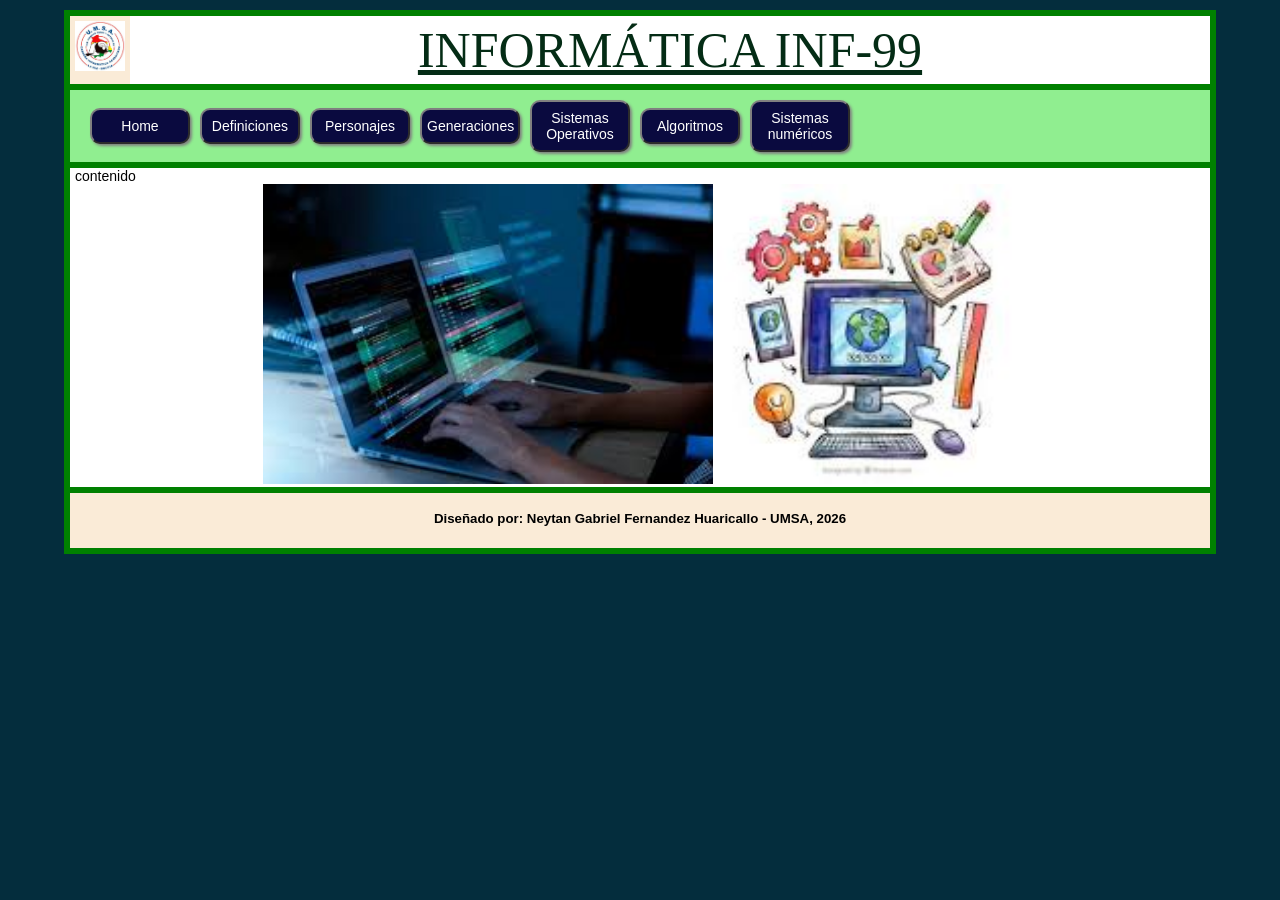
<file: tarea/index.html>
<!DOCTYPE html>
<html lang="es">
<head>
    <meta charset="UTF-8">
    <meta name="viewport" content="width=device-width, initial-scale=1.0">
    <title>Informática INF-99</title>
    <link rel="stylesheet" href="css/estilos.css">
</head>

<body>

    <div class="padre">

        <header>
            <table class="tabla-header">
                <tr>
                    <td class="logo"><img src="../tarea/img/logo.jpg" alt="" class="logotipo"></td>
                    <td class="titulo">INFORMÁTICA INF-99</td>
                </tr>
            </table>
        </header>

        <nav>

            <table class="tabla-menu">
                <tr>
                    <td><a href="index.html" class="caja">Home</a></td>
                    <td><a href="../tarea/pag/Definiciones.html" class="caja">Definiciones</a></td>
                    <td><a href="../tarea/pag/Personajes.html" class="caja">Personajes</a></td>
                    <td><a href="../tarea/pag/Generaciones.html" class="caja">Generaciones</a></td>
                    <td><a href="../tarea/pag/SistemasOperativos.html" class="caja">Sistemas Operativos</a></td>
                    <td><a href="../tarea/pag/Algoritmos.html" class="caja">Algoritmos</a></td>
                    <td><a href="../tarea/pag/Sistemasnumericos.html" class="caja">Sistemas numéricos</a></td>
                </tr>
            </table>
        </nav>

        <section>
            <p>contenido</p>
            <center>
        <span><img src="../tarea/img/descarga (1).jpg" alt="IMAGEN1" class="foto"></span>
        <span><img src="../tarea/img/descarga.jpg" alt="IMAGEN2"class="foto1"></span>
</center>
        </section>

        <footer>
            <h5>Diseñado por: Neytan Gabriel Fernandez Huaricallo - UMSA, 2026</h5>
        </footer>

    </div>

</body>
</html>
</file>
<file: tarea/css/estilos.css>
* {
    margin: 0;
    padding: 0;
    box-sizing: border-box;
}

body {
    background-color: rgb(4, 45, 61);
    font-family: Arial, sans-serif;
}

.padre {
    width: 90%;
    margin: 10px auto;
    border: 6px solid green;
    background-color: rgb(175, 241, 109);
}

header {
    background-color: antiquewhite;
    border-bottom: 6px solid green;
}

.tabla-header {
    width: 100%;
    border-collapse: collapse;
}

.logo {
    width: 60px;
    padding: 5px;
    vertical-align: top;
    font-size: 14px;
}

.titulo {
    background-color: white;
    color: rgb(4, 44, 21);
    font-size: 50px;
    font-family: Georgia, 'Times New Roman', serif;
    text-align: center;
    text-decoration: underline;
    padding: 5px;
}

nav {
    width: 100%;
    min-height: 60px;
    background-color: lightgreen;
    padding: 10px;
    border-bottom: 6px solid green;
}

.tabla-menu {
    border-collapse: separate;
    border-spacing: 10px 0;
}

.caja {
    display: block;
    width: 100px;
    min-height: 35px;
    padding: 8px 5px;
    border: 2px outset gray;
    border-radius: 10px;
    background-color: rgb(10, 10, 63);
    text-align: center;
    color: white;
    text-decoration: none;
    font-size: 14px;
    box-shadow: 2px 2px 3px gray;
}

.caja:hover {
    background-color: white;
}

section {
    background-color: white;
    min-height: 25px;
    border-bottom: 6px solid green;
    font-size: 14px;
}

section p {
    padding-left: 5px;
}

footer {
    background-color: antiquewhite;
    height: 55px;
    text-align: center;
    padding-top: 18px;
}
.foto{
height: 300px;
right: 300px;
}
.foto1{
height: 300px;
right: 300px;
}
.tabla2{
    border: 4;
}
.logotipo{
    right: 50px;
    height: 50px;
}
</file>
